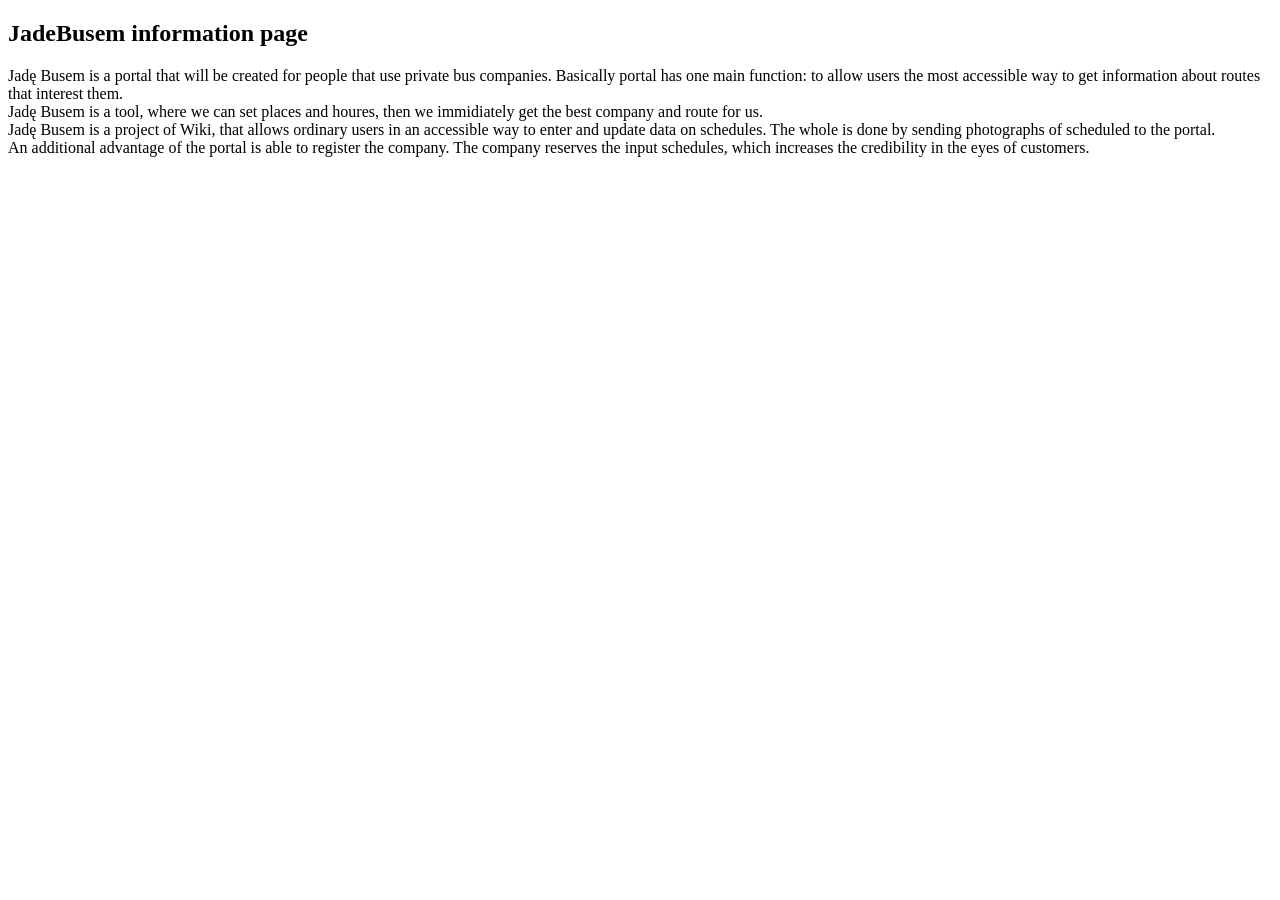
<file: template/user/about.html>
<!DOCTYPE html>
<html>
<head>
    <title>About page</title>
</head>
<body>
<article>
    <h1>JadeBusem information page</h1>
    <p>
        Jadę Busem is a portal that will be created for people that use private bus companies. Basically portal has one
        main
        function: to allow users the most accessible way to get information about routes that interest them.<br>

        Jadę Busem is a tool, where we can set places and houres, then we immidiately get the best company and route for
        us.<br>

        Jadę Busem is a project of Wiki, that allows ordinary users in an accessible way to enter and update data on
        schedules. The whole is done by sending photographs of scheduled to the portal.<br>

        An additional advantage of the portal is able to register the company. The company reserves the input schedules,
        which increases the credibility in the eyes of customers.<br>
    </p>
</article>
</body>
</html>
</file>
